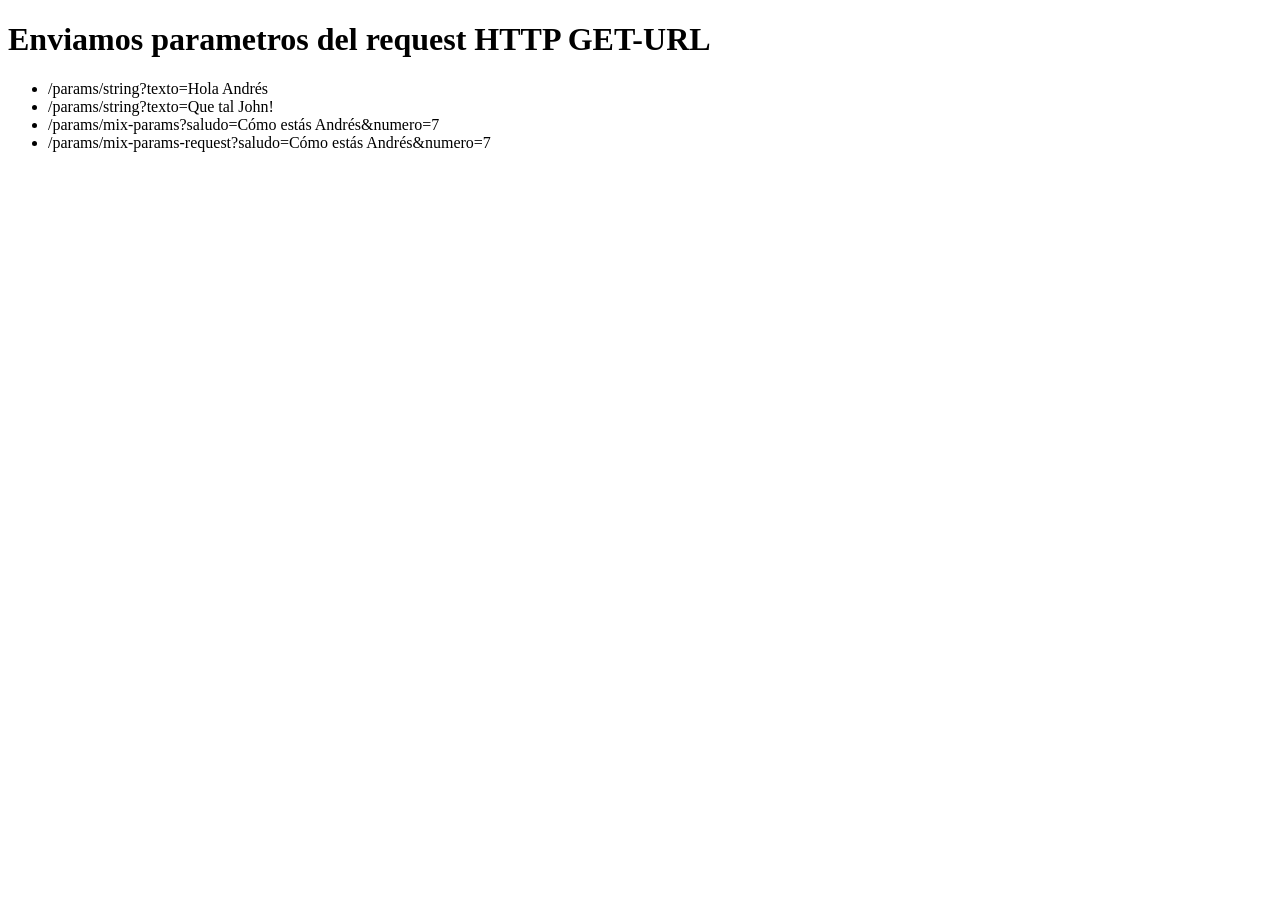
<file: src/main/resources/templates/params/index.html>
<!DOCTYPE html>
<html xmlns:th="http://www.thymeleaf.org">
<head>
<meta charset="UTF-8"/>
<title>Enviamos los parametros del Request HTTP GET-URL</title>

</head>
<body>
<h1>Enviamos parametros del request HTTP GET-URL</h1>
<ul>
<li>
<a th:href="@{/params/string(texto='Hola Andrés')}">/params/string?texto=Hola Andrés</a>
</li>
<li>
<a th:href="@{/params/string(texto='Que tal Jhon')}">/params/string?texto=Que tal John!</a>
</li>
<li>
<a th:href="@{/params/mix-params(saludo='Cómo estás Andrés',numero=7)}">/params/mix-params?saludo=Cómo estás Andrés&numero=7</a>
</li>
<li>
<a th:href="@{/params/mix-params-request(saludo='Cómo estás Andrés',numero=7)}">/params/mix-params-request?saludo=Cómo estás Andrés&numero=7</a>
</li>
</ul>
</body>
</html>
</file>
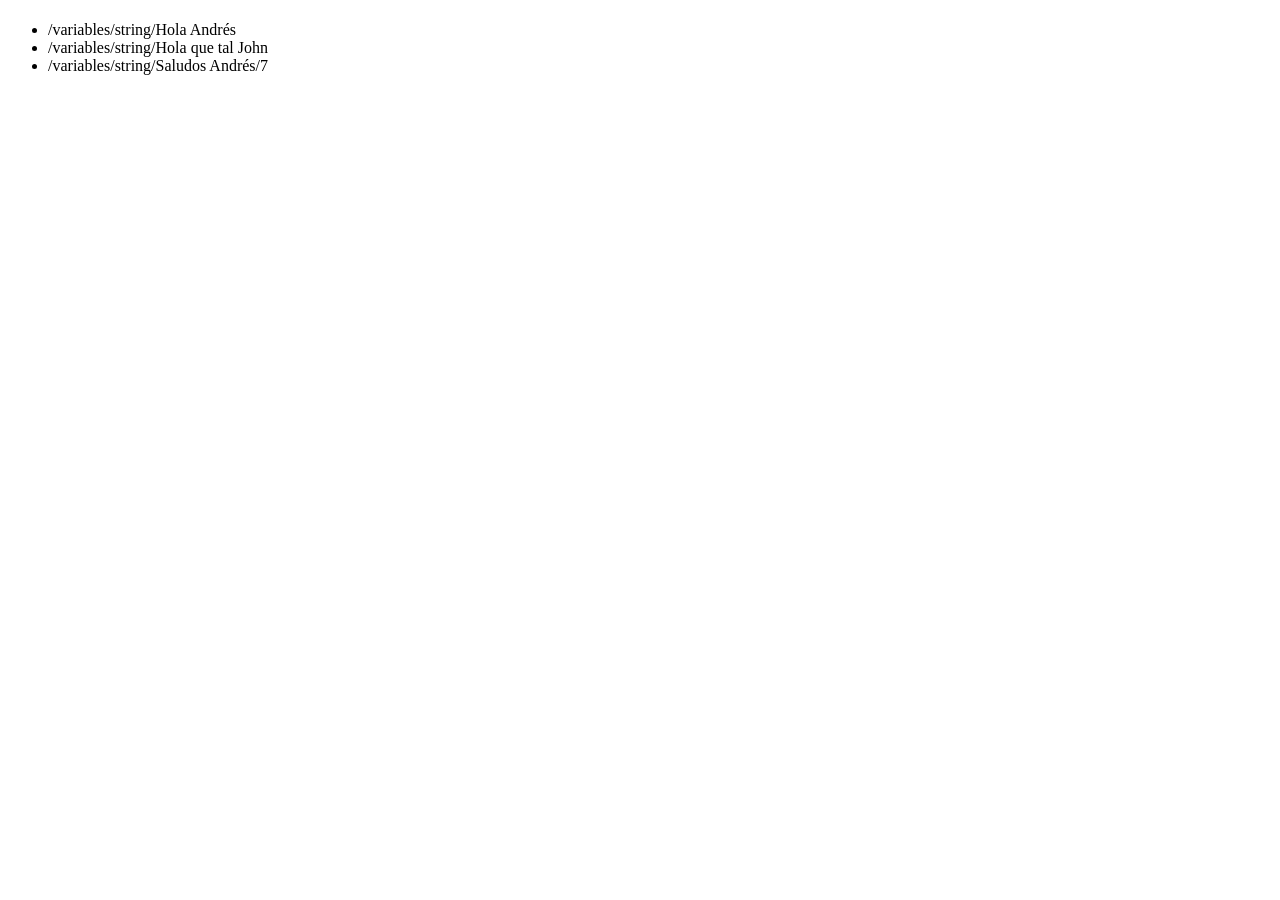
<file: src/main/resources/templates/variables/index.html>
<!DOCTYPE html>
<html xmlns:th="http://www.thymeleaf.org">
<head>
<meta charset="UTF-8"/>
<title th:text="${titulo}"></title>
</head>
<body>
<h1 th:text="${titulo}"></h1>
<ul>
<li>
<a th:href="@{/variables/string/}+'Hola Andrés'">/variables/string/Hola Andrés</a>
</li>
<li>
<a th:href="@{/variables/string/}+'Hola que tal John'">/variables/string/Hola que tal John</a>
</li>
<li>
<a th:href="@{/variables/string/}+ ${titulo}+'/'+${'7'}">/variables/string/Saludos Andrés/7</a>
</li>
</ul>
</body>
</html>
</file>
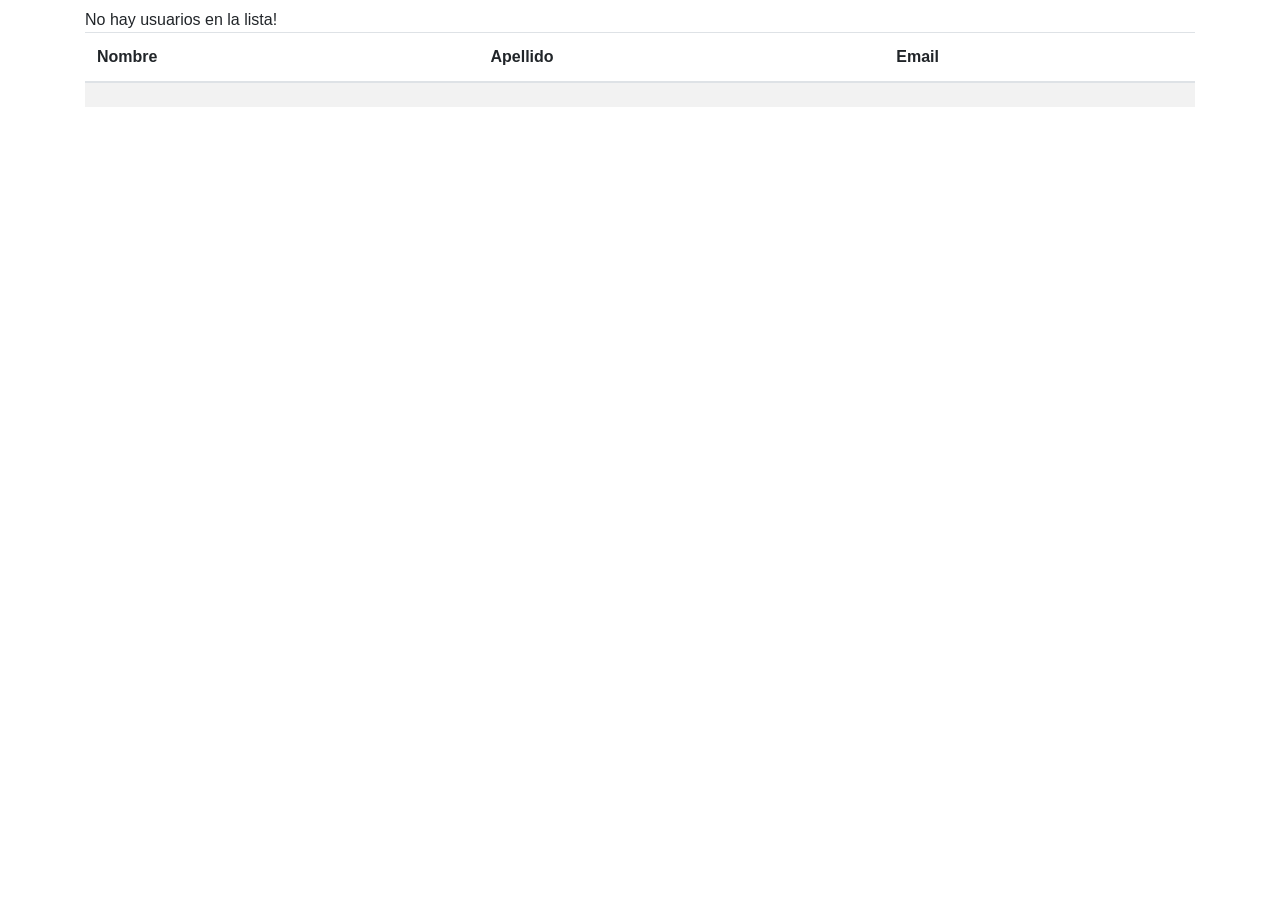
<file: src/main/resources/templates/listar.html>
<!DOCTYPE html>
<html xmlns:th="http://www.thymeleaf.org">
<head>
<meta charset="UTF-8" />
<title th:text="${titulo}"></title>
<meta name="viewport" content="width=device-width, initial-scale=1">
<link rel="stylesheet" href="https://maxcdn.bootstrapcdn.com/bootstrap/4.3.1/css/bootstrap.min.css">
<script src="https://ajax.googleapis.com/ajax/libs/jquery/3.4.1/jquery.min.js"></script>
<script src="https://cdnjs.cloudflare.com/ajax/libs/popper.js/1.14.7/umd/popper.min.js"></script>
<script src="https://maxcdn.bootstrapcdn.com/bootstrap/4.3.1/js/bootstrap.min.js"></script>
</head>
<body>
<div class="container">
	<h1 th:text="${titulo}"></h1>
	<div th:if="${usuarios.isEmpty()}">No hay usuarios en la lista!</div>
	<table class="table table-striped" th:if="${!usuarios.isEmpty()}">
		<thead>
			<tr>
				<th>Nombre</th>
				<th>Apellido</th>
				<th>Email</th>
			</tr>
		</thead>
		<tbody>
			<tr th:each="usuario: ${usuarios}">
				<td th:text="${usuario.nombre}"></td>
				<td th:text="${usuario.apellido}"></td>
				<td th:text="${usuario.email}"></td>
			</tr>
		</tbody>

	</table>
	</div>
</body>
</html>
</file>
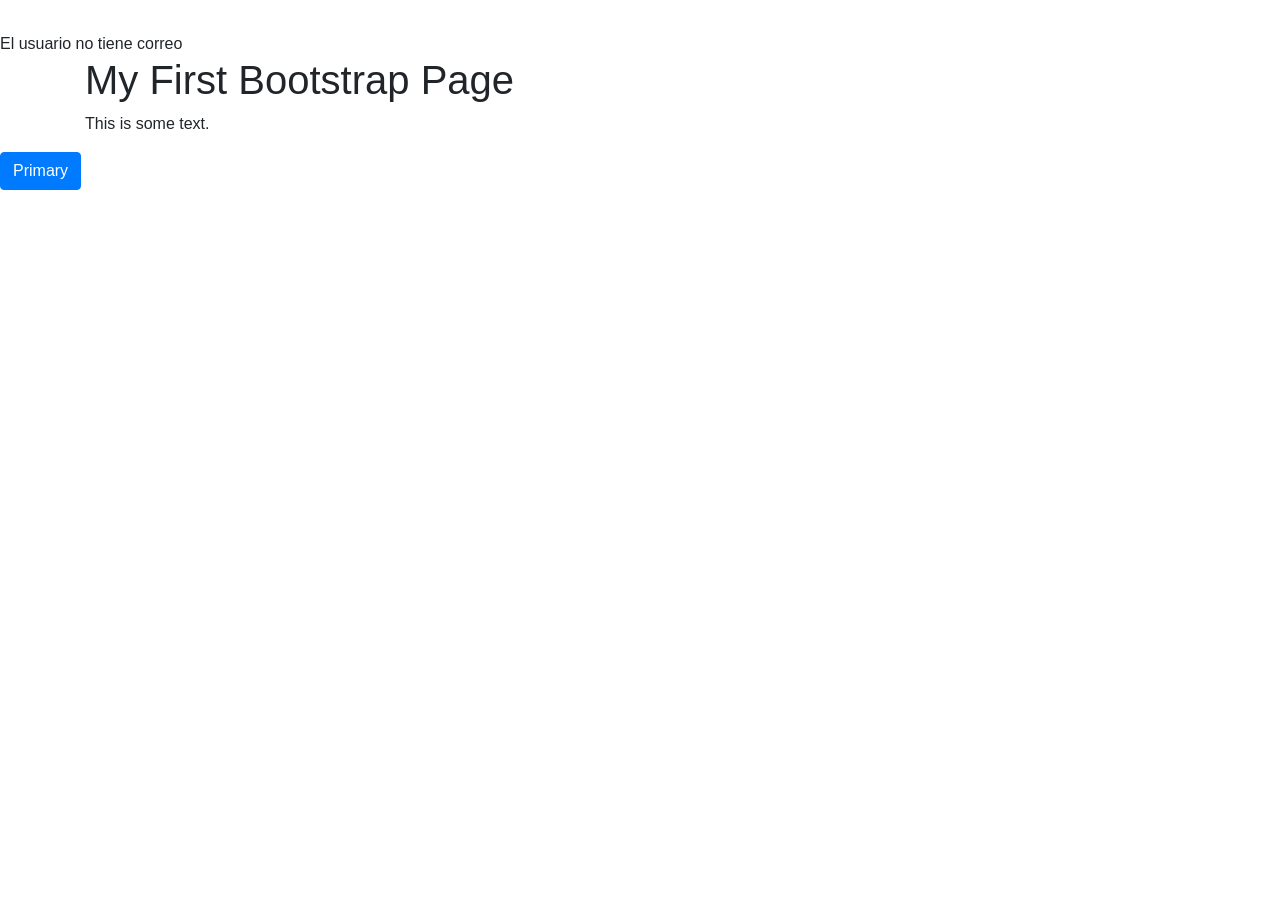
<file: src/main/resources/templates/perfil.html>
<!DOCTYPE html>
<html xmlns:th="http://www.thymeleaf.org">
<head>
<meta charset="UTF-8"/>
<title th:text="${titulo}"></title>
<meta name="viewport" content="width=device-width, initial-scale=1">
<link rel="stylesheet" href="https://maxcdn.bootstrapcdn.com/bootstrap/4.3.1/css/bootstrap.min.css">
<script src="https://ajax.googleapis.com/ajax/libs/jquery/3.4.1/jquery.min.js"></script>
<script src="https://cdnjs.cloudflare.com/ajax/libs/popper.js/1.14.7/umd/popper.min.js"></script>
<script src="https://maxcdn.bootstrapcdn.com/bootstrap/4.3.1/js/bootstrap.min.js"></script>
</head>
<body>
<h1 th:text="${titulo}"></h1>
<span th:text="${usuario.nombre}"></span>
<span th:text="${usuario.apellido}"></span>
<span th:if="${usuario.email}" th:text="${usuario.email}"></span><br>
<span th:if="${usuario.email == null}" th:text="'El usuario no tiene correo'"></span>
<span th:if="${usuario.email == null}">El usuario no tiene correo</span>
<div class="container">
  <h1>My First Bootstrap Page</h1>
  <p>This is some text.</p> 
</div>

<button type="button" class="btn btn-primary">Primary</button>
</body>
</html>
</file>
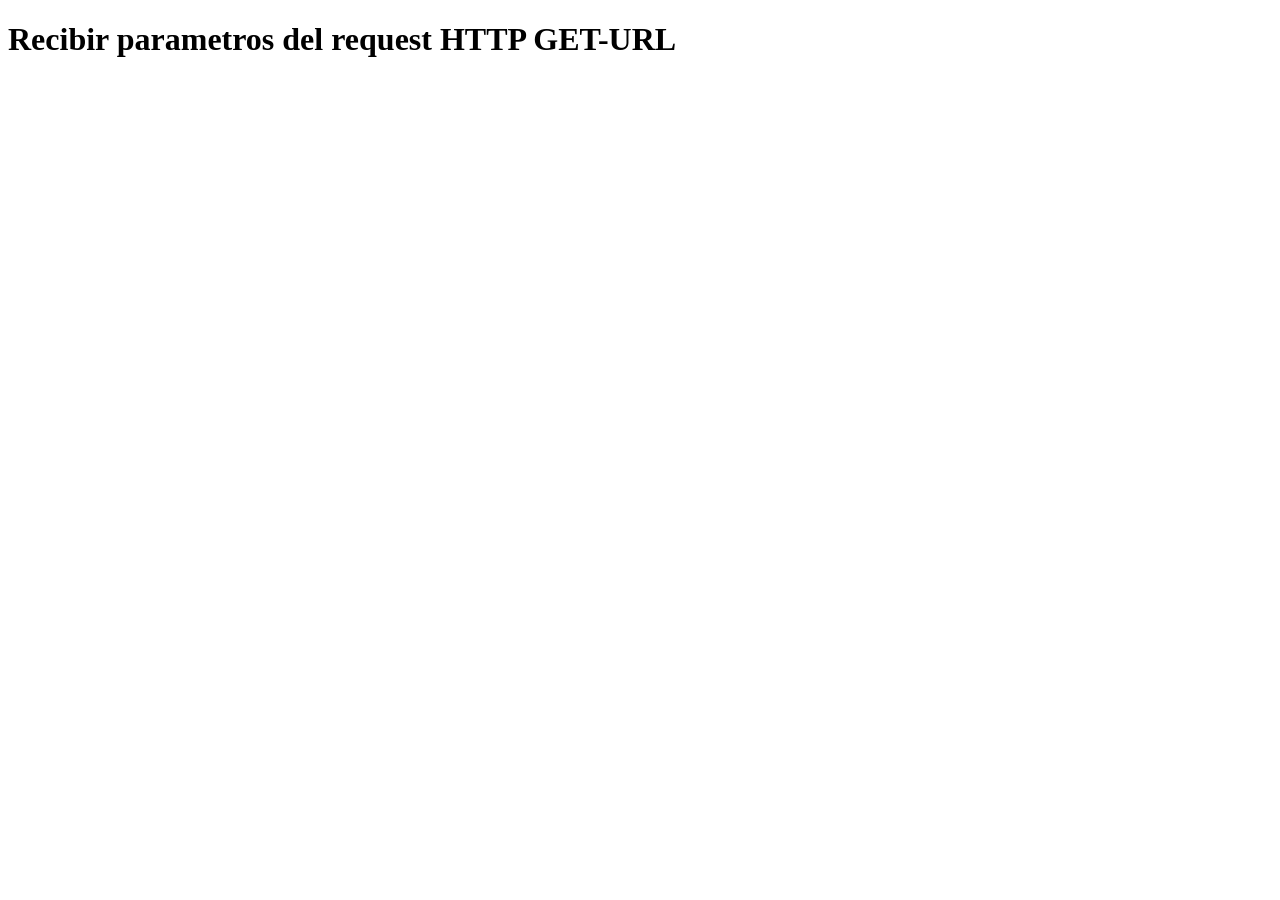
<file: src/main/resources/templates/params/ver.html>
<!DOCTYPE html>
<html xmlns:th="http://www.thymeleaf.org">
<head>
<meta charset="UTF-8"/>
<title>Recibir parametros del request HTTP GET-URL</title>
</head>
<body>
<h1>Recibir parametros del request HTTP GET-URL</h1>
<h1 th:text="${resultado}"></h1>
</body>
</html>
</file>
